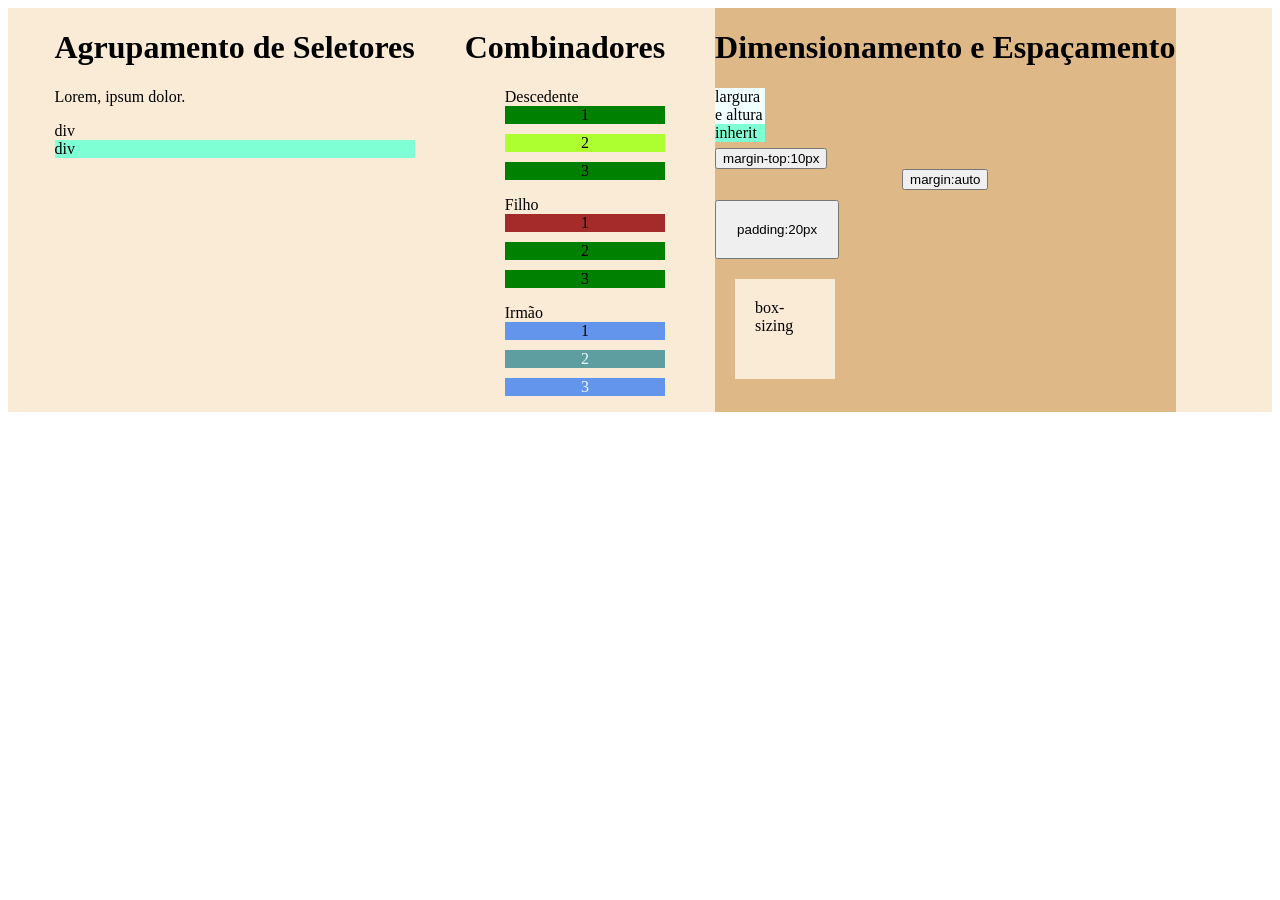
<file: CSS-combinadores/index.html>
<!DOCTYPE html>
<html lang="en">
<head>
    <meta charset="UTF-8">
    <meta name="viewport" content="width=device-width, initial-scale=1.0">
    <style>
        div{
            background-color: antiquewhite;
        }

        div.a {
            background-color: aquamarine;
        }

        .organizacao {
            display: flex;
            justify-content: center;
        }

        div.organizacao > div{
            margin-right: 50px;
        }

        li {
            margin-bottom: 10px;
            display: flex;
            justify-content: center;
        }

        .fundo-verde li {
            background-color: green;
        }

        ul .fundo-verde-amarelo {
            background-color: greenyellow;
        }

        .pai > .filho {
            background-color: brown;
        }

        .fundo-azul li{
            background-color: cornflowerblue;
        }

        .irmao +li{
            background-color: cadetblue;
        }

        .irmao ~li {
            color: aliceblue;
        }

        .largura-altura {
            background-color: azure;
            width: 50px;
            height: 50px;
        }

        .inherit {
            background-color: aquamarine;
            height: inherit-25;
            width: inherit;
        }

        button {
            margin-top: 10px;
        }

        div.dimensionamento {
            background-color: burlywood;
        }

        .margin-auto {
            display: flex;
            margin:auto;
        }
        
        .padding {
            padding: 20px;
        }

        .box-sizing {
            box-sizing: border-box;
            width: 100px;
            height: 100px;
            padding: 20px;
            margin: 20px;
        }
    </style>

    <title>Combinadores</title>
</head>
<body>
    <div class="organizacao">
        <div class="agrupamento">
            <h1>Agrupamento de Seletores</h1>
            <p>Lorem, ipsum dolor.</p>
            <div>div</div>
            <div class="a">div</div>
        </div>
        <div class="combinadores">
            <h1>Combinadores</h1>
            <ul class="fundo-verde">Descedente
                <li>1</li>
                <li class="fundo-verde-amarelo">2</li>
                <li>3</li>
            </ul>
            <ul class="pai fundo-verde">Filho
                <li class="filho">1</li>
                <li>2</li>
                <li>3</li>
            </ul>
            <ul class="fundo-azul">Irmão
                <li class="irmao">1</li>
                <li>2</li>
                <li>3</li>
            </ul>
        </div>
        <div class="dimensionamento">
            <h1>Dimensionamento e Espaçamento</h1>
            <div class="largura-altura">
                largura e altura
                <div class="inherit">
                    inherit
                </div>
            </div>
                <button>margin-top:10px</button>
                <button class="margin-auto">margin:auto</button>
                <button class="padding">padding:20px</button>
                <div class="box-sizing">box-sizing</div>
        </div>
        
    </div>
    
</body>
</html>
</file>
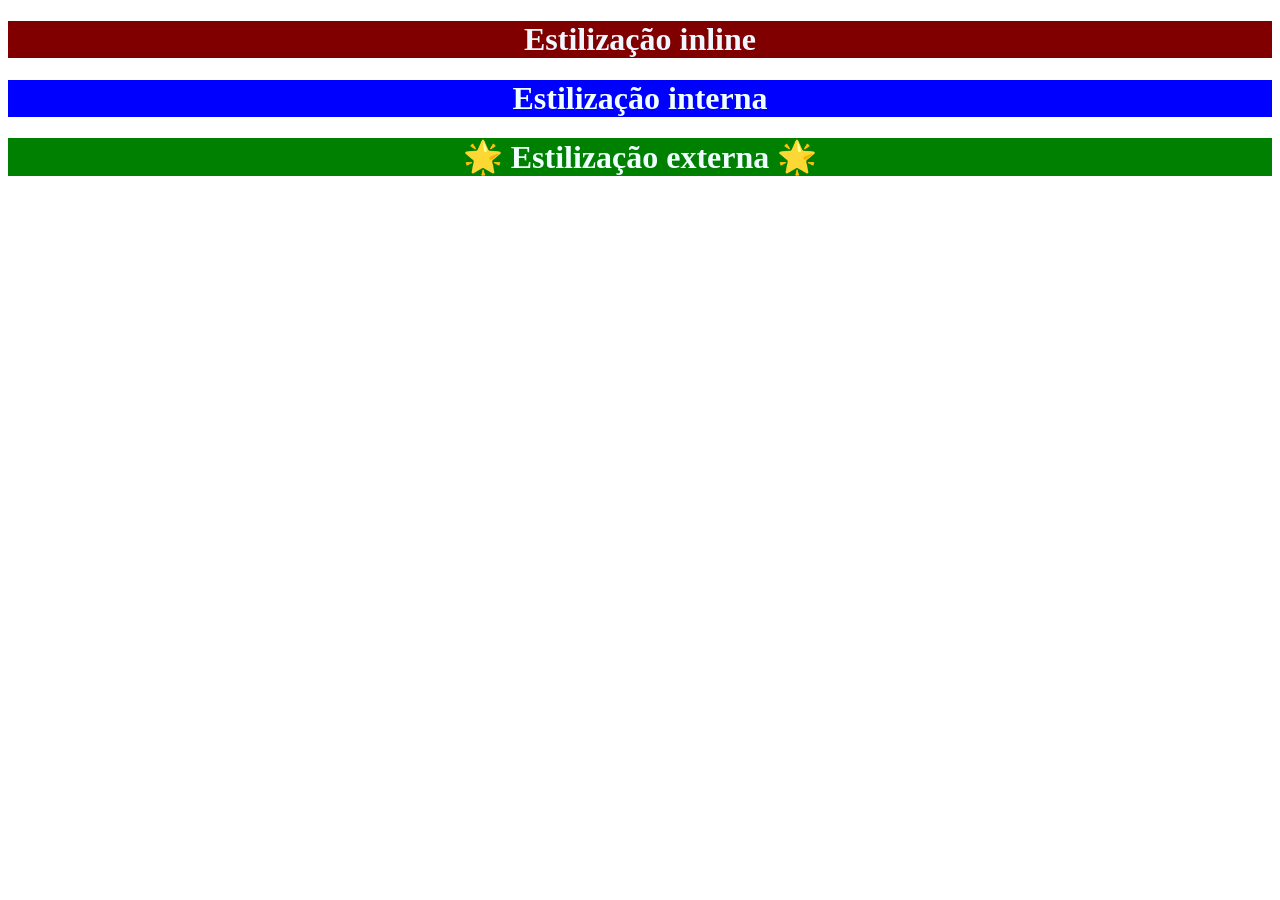
<file: CSS-formas-de-declaracao-css/index.html>
<!DOCTYPE html>
<html lang="en">
<head>
    <meta charset="UTF-8">
    <meta name="viewport" content="width=device-width, initial-scale=1.0">
    <link rel="stylesheet" href="assets/css/style.css">
    <style>
        h1 {
            background-color: blue;
            color: azure;
            display: flex;
            justify-content: center;
        }
    </style>

    <title>Trilha de CSS</title>
</head>
<body>
    <h1 style="background-color: maroon; color: aliceblue; display: flex; justify-content: center;">
    Estilização inline</h1>

    <h1>Estilização interna</h1>

    <h1>🌟 Estilização externa 🌟</h1>
</body>
</html>
</file>
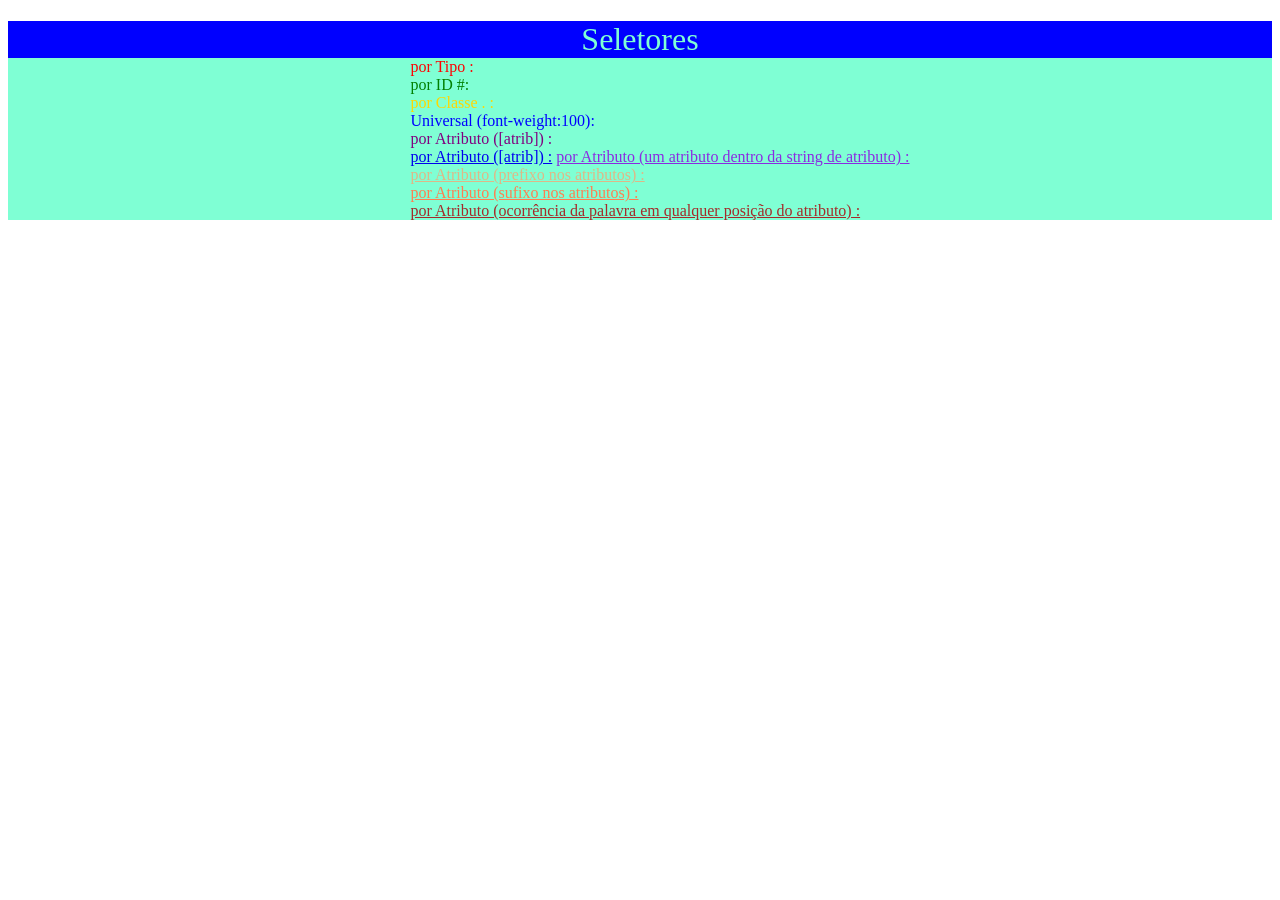
<file: CSS-Seletores/index.html>
<!DOCTYPE html>
<html lang="en">
<head>
    <meta charset="UTF-8">
    <meta name="viewport" content="width=device-width, initial-scale=1.0">
    <style>
        h1 {
            display: flex;
            justify-content: center;
            background-color: blue;
            color: aquamarine;
            margin-bottom: 0;
        }

        ul {
            margin-top: 0;
            background-color: aquamarine;
            color: blue;
            list-style: none;
            display: flex;
            justify-content: center;
        }

        li:first-of-type {
            color: red;
        }

        #id {
            color: green
        }

        .class {
            color:gold;
        }

        *{
            font-weight: 100;
        }

        [type="text"] {
            color: purple;
        }

        [href~="aa"] {
            color: blueviolet;
        }

        [href^="://"] {
            color: burlywood;
        }

        [href$="b"] {
            color: coral;
        }

        [href*="cc"] {
            color: brown;
        }


    </style>

    <title>Seletores</title>
</head>
<body>
    <h1>Seletores</h1>
    <ul>
        <div>
            <li><strong>por Tipo :</strong></li>
            <li id="id"><strong>por ID #:</strong></li>
            <li class="class"><strong>por Classe . :</strong></li>
            <li class="universal"><strong>Universal (font-weight:100):</strong></li>
            <li type="text"><strong>por Atributo ([atrib]) :</strong></li>
            <a href="http://"><strong>por Atributo ([atrib]) :</strong></a>
            <a href="http:// aa"><strong>por Atributo (um atributo dentro da string de atributo) :</strong></a>
            <br>
            <a href="://"><strong>por Atributo (prefixo nos atributos) :</strong></a>
            <br>
            <a href="://b"><strong>por Atributo (sufixo nos atributos) :</strong></a>
            <br>
            <a href=":/cc/b"><strong>por Atributo (ocorrência da palavra em qualquer posição do atributo) :</strong></a>
        </div>
    </ul>
</body>
</html>
</file>
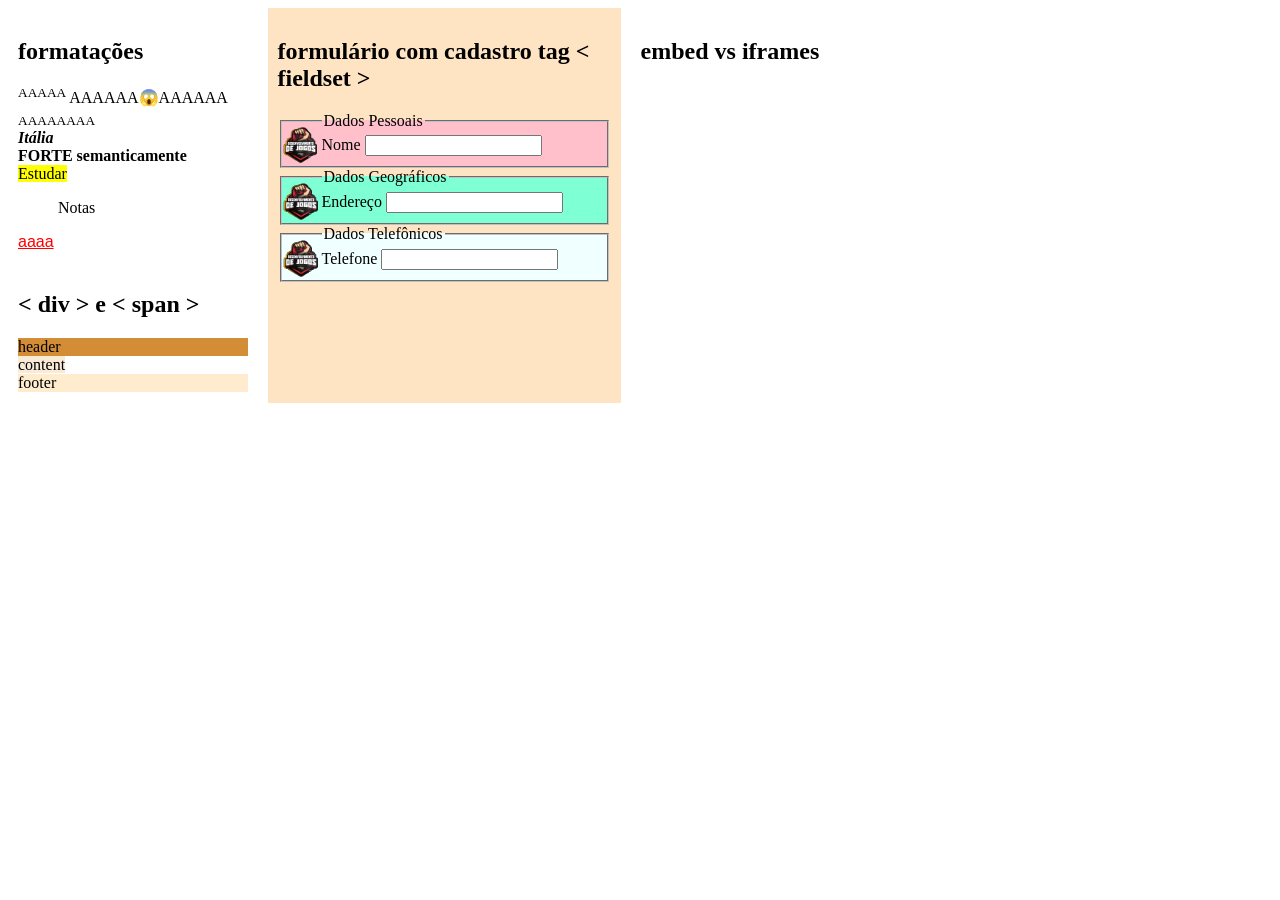
<file: estruturando-html-+-formatacoes/index.html>
<!DOCTYPE html>
<html lang="en">
<head>
    <meta charset="UTF-8">
    <meta name="viewport" content="width=device-width, initial-scale=1.0">
    <title>Estruturando HTML + Formatações</title>

    <style>
        .flexible{
            display: flex;
        }

        section {
            padding: 10px;
            margin-right: 10px;
        }

        header {
            background-color: rgb(211, 141, 55);
        }

        span {
            background-color: antiquewhite;
        }

        footer {
            background-color: blanchedalmond;
        }
        
        .formulario {
            background-color: bisque;
        }

        fieldset {
            background-image: url(/image.png);
            background-repeat: no-repeat;
            background-size: contain;
            padding-left: 40px;
        }

        fieldset:first-of-type {
            background-color: pink;
        }

        fieldset {
            background-color: aquamarine;
        }

        fieldset:last-of-type {
            background-color: azure;
        }
    </style>
</head>
<body>
    <div class="flexible">
        <div class="inflexible">
            <section>
                <h1>formatações</h1>
                <sup>AAAAA</sup> AAAAAA😱AAAAAA <sub>AAAAAAAA</sub>
                <br>
                <b><i>Itália</i></b>
                <br>
                <strong>FORTE semanticamente</strong>
                <br>
                <mark>Estudar</mark>
                <br>
                <blockquote>Notas</blockquote>
                
                <font color="red" face="arial"><u>aaaa</u></font>
            </section>
            <section>
                <h1>< div > e < span ></h1>
                <header>header</header>
                <div><span>content</span></div>
                <footer>footer</footer>
            </section>
        </div>
        <section class="formulario">
            <h1>formulário com cadastro tag < fieldset ></h1>
            <fieldset>
                <legend>Dados Pessoais</legend>
                <label for="">Nome </label><input type="text">
                <!-- <label for="">Sobrenome </label><input type="text"> -->
            </fieldset>
            
            <fieldset>
                <legend>Dados Geográficos</legend>
                <label for="">Endereço </label><input type="text">
                <!-- <label for="">Número </label><input type="number"> -->
            </fieldset>
            
            <fieldset>
                <legend>Dados Telefônicos</legend>
                <label for="">Telefone </label><input type="tel">
                <!-- <label for="">Telefone 2 </label><input type="tel"> -->
            </fieldset>
        </section>
        <section>
            <h1>embed vs iframes</h1>

            <iframe width="250" height="150" src="https://www.youtube.com/embed/K2VzuA6UZ7A?si=JbTEFkXyHnVS5a3Q" title="YouTube video player" frameborder="0" allow="accelerometer; autoplay; clipboard-write; encrypted-media; gyroscope; picture-in-picture; web-share" allowfullscreen></iframe>
            <embed width="500" height="150" src="https://www.linkedin.com/in/victor-leta/">
    </div>
</body>
</html>
</file>
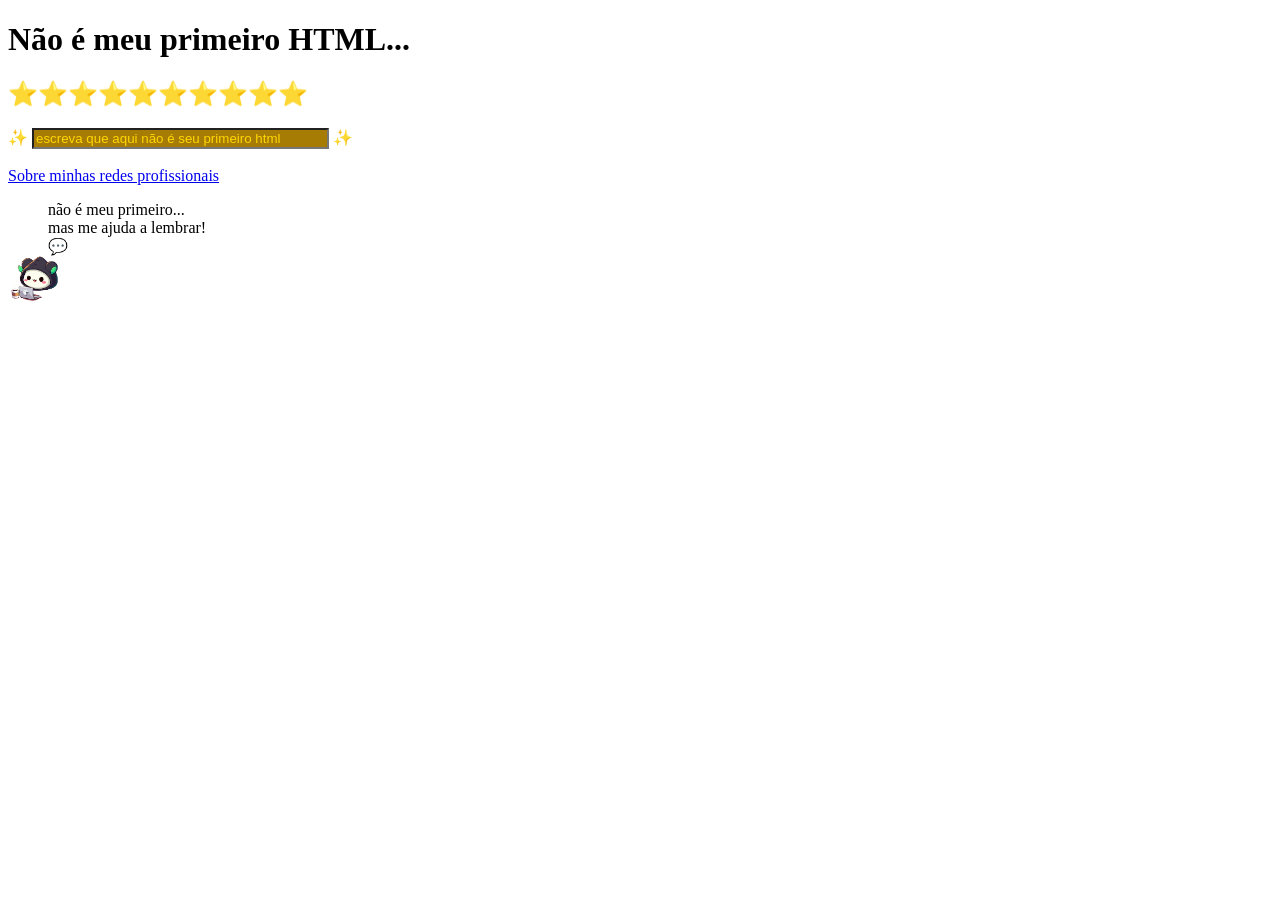
<file: HTML-nao-e-meu-primeiro-html/index.html>
<!DOCTYPE html>
<html lang="en">
<head>
    <meta charset="UTF-8">
    <meta name="viewport" content="width=device-width, initial-scale=1.0">
    <title>Não é meu primeiro HTML</title>

    <style>

        input, input::placeholder {
            background-color: rgb(167, 124, 4);
            color: gold;
        }

        li {
            list-style: none;
        }

        .linkeding {
            height: 40px;
            width: auto;
        }
        .gitring {
            height: 50px;
            width: auto;
        }

        .balao-de-fala {
            position: absolute;
        }
    </style>
</head>
<body>
    <h1>Não é meu primeiro HTML...</h1>
    <h2>⭐⭐⭐⭐⭐⭐⭐⭐⭐⭐</h2>

    ✨
    <input size="35px" type="text" placeholder="escreva que aqui não é seu primeiro html">
    ✨
    <br>
    <br>
    <a href="about.html">Sobre minhas redes profissionais</a>


    <ul>
        <li>não é meu primeiro...</li>
        <li>mas me ajuda a lembrar!</li>
        <li class="balao-de-fala">💬</li>
    </ul>
        <img class="gitring" src="poring do github.png" alt=""> 
</body>
</html>
</file>
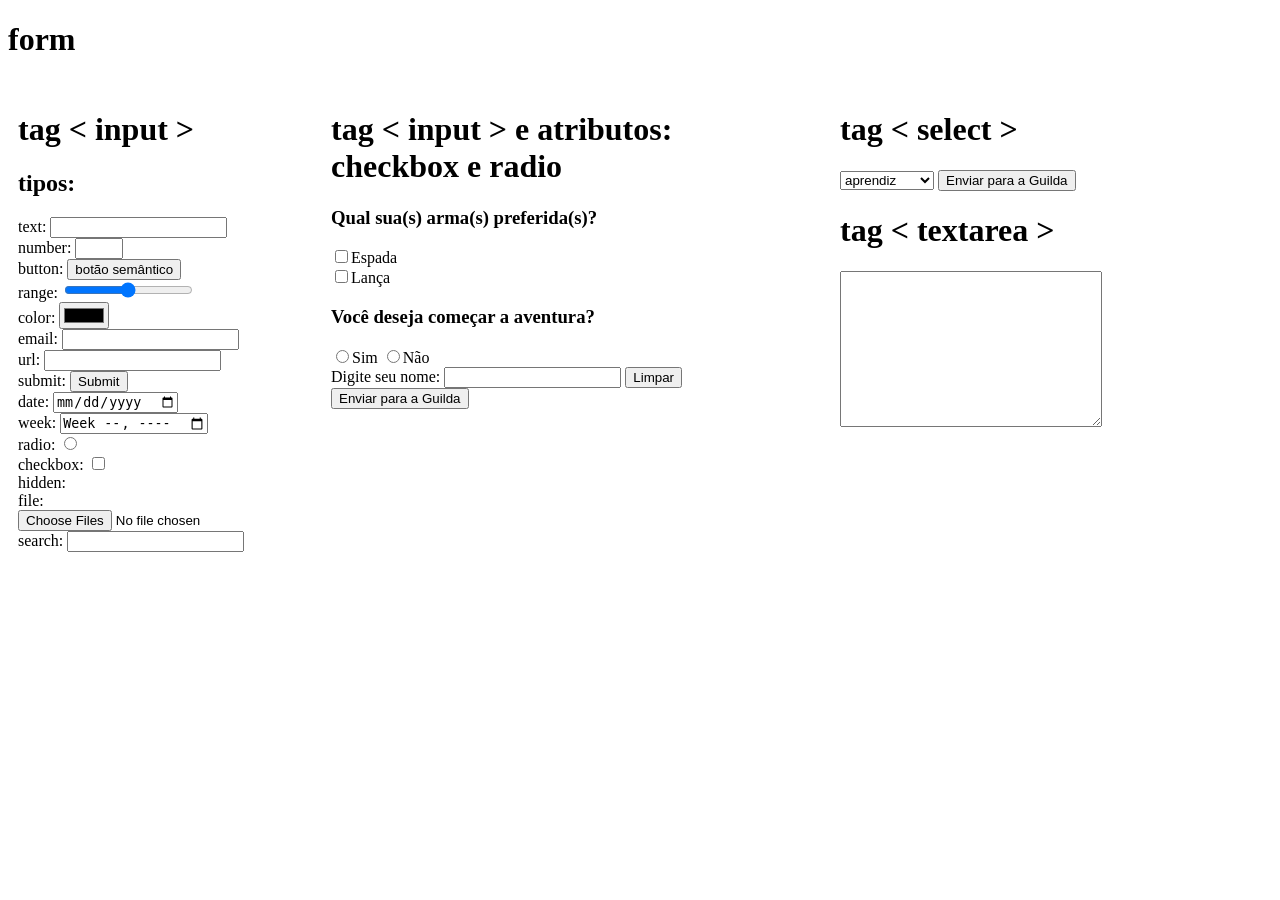
<file: HTML-trabalhando-com-formularios/index.html>
<!DOCTYPE html>
<html lang="en">
<head>
    <meta charset="UTF-8">
    <meta name="viewport" content="width=device-width, initial-scale=1.0">
    <title>Formulario de Cadastro</title>

    <style>
        .flexible {
            display: flex;
        }

        div {
            margin-right: 50px;
            padding: 5px;
        }

    </style>
</head>
<body>

    <h1>form</h1>
    <div class="flexible">
        <div>
            <h1>tag < input ></h1>
            <form action="">
                <h2>tipos:</h2>
                <label for="">text: </label><input type="text">
                <br>
                <label for="">number: </label><input type="number" min="0" max="10" step="2">
                <br>
                <label for="">button: </label><button>botão semântico</button>
                <br>
                <label for="">range: </label><input type="range">
                <br>
                <label for="">color: </label><input type="color">
                <br>
                <label for="">email: </label><input type="email">
                <br>
                <label for="">url: </label><input type="url">
                <br>
                <label for="">submit: </label><input type="submit">
                <br>
                <label for="">date: </label><input type="date">
                <br>
                <label for="">week: </label><input type="week">
                <br>
                <label for="">radio: </label><input type="radio">
                <br>
                <label for="">checkbox: </label><input type="checkbox">
                <br>
                <label for="">hidden: </label><input type="hidden">
                <br>
                <label for="">file: </label><input type="file" multiple>
                <br>
                <label for="">search: </label><input type="search">
                
            </form>
        </div>

        <div>
            <h1>tag < input > e atributos: checkbox e radio</h1>
            <form method="get" onsubmit="">
                <h3>Qual sua(s) arma(s) preferida(s)?</h3>
                <input type="checkbox" name="armas[]" value="Espada"><span>Espada</span><br>
                <input type="checkbox" name="armas[]" value="Lança"><span>Lança</span><br>
                <h3>Você deseja começar a aventura?</h3>
                <input type="radio" name="aventura" value="sim"><span>Sim</span>
                <input type="radio" name="aventura" value="não"><span>Não</span><br>
                <label for="">Digite seu nome: </label><input type="text">
                <button type="reset">Limpar</button>
                <br>
                <button type="submit">Enviar para a Guilda</button>
                
            </form>
        </div>

        <div>
            <h1>tag < select ></h1>

            <form method="get" onsubmit="">
                <select name="classe" id="">
                    <option selected value="aprendiz">aprendiz</option>
                    <option value="espadachim">espadachim</option>
                    <option value="mago">mago</option>
                    <option value="mercador">mercador</option>
                </select>
                <button type="submit">Enviar para a Guilda</button>

                <h1>tag < textarea ></h1>
                <textarea name="" id="" cols="30" rows="10"></textarea>

            </form>
        </div>
    <div>
</body>
</html>
</file>
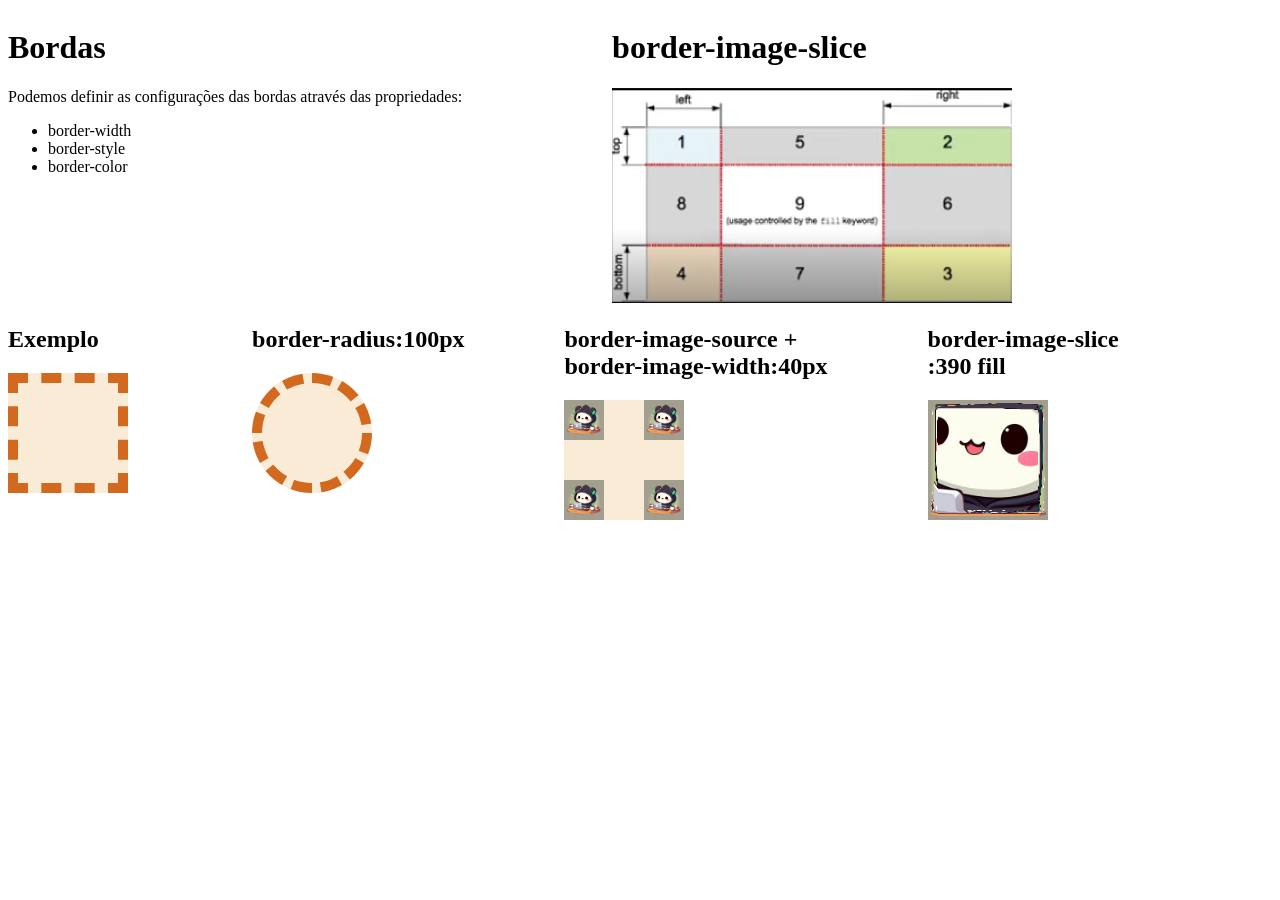
<file: CSS-estilizacao-basica/bordas/index.html>
<!DOCTYPE html>
<html lang="en">
<head>
    <meta charset="UTF-8">
    <meta name="viewport" content="width=device-width, initial-scale=1.0">
    <style>
        .organizacao{
            margin: auto;
            display: flex;
        }
        h2{
            margin-right: 100px;
        }
        .bordas{
            height: 100px;
            width: 100px;
            background-color: antiquewhite;
            border: 10px dashed chocolate;
            border-width: 10px;
            border-style: dashed;
            border-color: chocolate;
        }
        .radius{
            border-radius: 100px;
        }
        .image-source{
            border: 10px solid;
            border-image-source: url(_4ce7700c-c8c6-435a-a6c4-ef301bf7de54.jpeg);
        }
        .image-slice {
            
            border-image-slice: 390 fill;
        }
        .img{
            margin-left: 150px;
        }
        .image-width {
            border-image-width: 40px;
        }
    </style>
    <title>Bordas</title>
</head>
<body>
    <div class="organizacao">
        <div>
            <h1>Bordas</h1>
            Podemos definir as configurações das bordas através das propriedades:
            <ul>
                <li>border-width</li>
                <li>border-style</li>
                <li>border-color</li>
            </ul>
        </div>
        <div class="img">
            <h1>border-image-slice</h1>
            <img src="image-1.png" width="400px">
        </div>
    </div>  
    
    <div class="organizacao">
        <div>
            <h2>Exemplo</h2>
            <div class="bordas">
        </div>    
    </div>
    <div class="organizacao">
        <div>
            <h2>border-radius:100px</h2>
            <div class="bordas radius">
        </div>    
    </div>
    <div class="organizacao">
        <div>
            <h2>border-image-source + <br>border-image-width:40px</h2>
            <div class="bordas image-source image-width">
        </div>    
    </div>
    <div class="organizacao">
        <div>
            <h2>border-image-slice <br>:390 fill</h2>
            <div class="bordas image-source image-slice">
        </div>    
    </div>
    
</body>
</html>
</file>
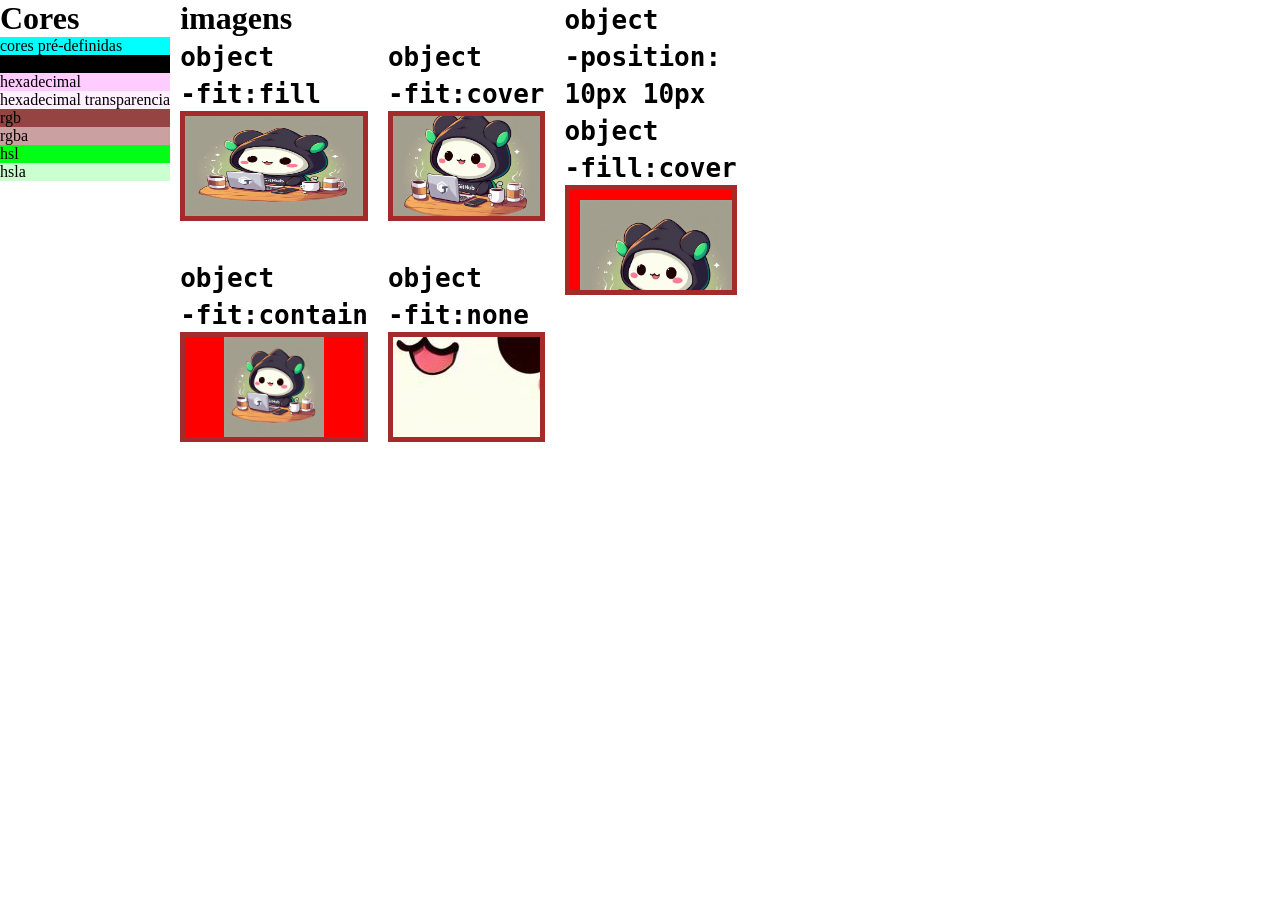
<file: CSS-estilizacao-basica/cores/index.html>
<!DOCTYPE html>
<html lang="en">
<head>
    <meta charset="UTF-8">
    <meta name="viewport" content="width=device-width, initial-scale=1.0">
    <style>
        *{
            margin: 0;
            padding: 0;
        }
        .organizacao{
            display: flex;
            margin:0;
        }

        li{
            list-style: none;
        }
        #pre-definidas {
            background-color: aqua;
        }
        #current-color {
            background-color: currentColor;
        }
        #rgb{
            background-color: rgb(150, 67, 67);
        }
        #rgba{
            background-color: rgba(150, 67, 67,0.5);
        }
        #hex{
            background-color: #FFCCFF;
        }
        #hex-transparencia{
            background-color: #FFCCFF50;
        }
        #hsl {
            background-color: hsl(125, 100%, 50%);
        }
        #hsla{
            background-color: hsla(125, 100%, 50%, .2);
        }
        .object-fit{
            background-color: red;
            /* width: 100px; */
            height: 100px;
            border: 5px solid brown;
        }
        .contain {
            object-fit: contain;
        }
        .cover {
            object-fit: cover;
        }
        .none{
            object-fit: none;
        }
        .position{
            object-position:10px 10px;
        }
        .imagens{
            margin: 0px 10px;
        }
        img{
            width: 100%;
            height: 100%;
        }

    </style>
    <title>Cores</title>
</head>
<body>
    <div class="organizacao">
        <div class="cores">
            <h1>Cores</h1>
            <ul>
                <li id="pre-definidas">cores pré-definidas</li>
                <li id="current-color">current color</li>
                <li id="hex">hexadecimal</li>
                <li id="hex-transparencia">hexadecimal transparencia</li>
                <li id="rgb">rgb</li>
                <li id="rgba">rgba</li>
                <li id="hsl">hsl</li>
                <li id="hsla">hsla</li>
            </ul> 
        </div> 
        <div class="imagens">
            <h1>imagens <br><code>object<br>-fit:fill</code></h1>
            <div class="object-fit">
                <img src="_4ce7700c-c8c6-435a-a6c4-ef301bf7de54.jpeg" alt="">
            </div>
            <h1><br><code>object<br>-fit:contain</code></h1>
            <div class="object-fit">
                <img class="contain" src="_4ce7700c-c8c6-435a-a6c4-ef301bf7de54.jpeg" alt="">
            </div>
        </div>
        <div class="imagens">
            <h1><br><code>object<br>-fit:cover</code></h1>
            <div class="object-fit">
                <img class="cover" src="_4ce7700c-c8c6-435a-a6c4-ef301bf7de54.jpeg" alt="">
            </div>
            <h1><br><code>object<br>-fit:none</code></h1>
            <div class="object-fit">
                <img class="none" src="_4ce7700c-c8c6-435a-a6c4-ef301bf7de54.jpeg" alt="">
            </div>
        </div>
        <div class="imagens">
            <h1><code>object<br>-position:<br>10px 10px</code><br><code>object<br>-fill:cover</code></h1>
            <div class="object-fit">
                <img class="cover position" src="_4ce7700c-c8c6-435a-a6c4-ef301bf7de54.jpeg" alt="">
            </div>
        </div>
    </div>
    
</body>
</html>
</file>
<file: CSS-formas-de-declaracao-css/assets/css/style.css>
h1:last-of-type {
    background-color: green;
    display: flex;
    justify-content: center;
}
</file>
